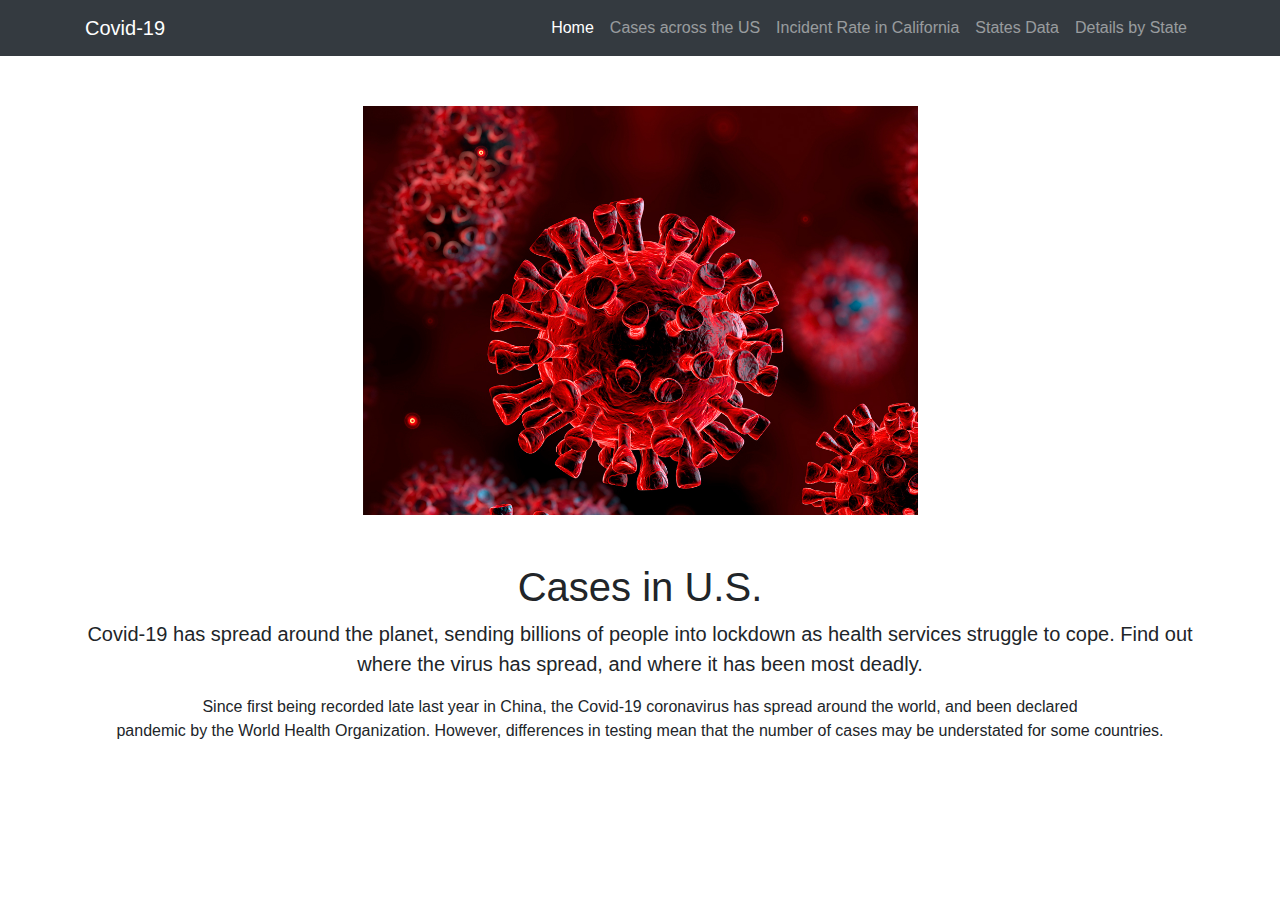
<file: project-2-master Final /Project2-master 2/index.html>
<!DOCTYPE html>
<html lang="en">
  
<head>
   
  <meta charset="utf-8">
  <meta name="viewport" content="width=device-width, initial-scale=1, shrink-to-fit=no">
  <meta name="description" content="">
  <meta name="author" content="">

  <title>Coronavirus Disease 2019 (COVID-19)</title>
  <!-- Bootstrap core CSS -->
  <link href="vendor/bootstrap/css/bootstrap.min.css" rel="stylesheet">
  <link href="style.css" rel="stylesheet">
</head>

<body>
     
  <!-- Navigation -->
  <nav class="navbar navbar-expand-lg navbar-dark bg-dark static-top">
    <div class="container">
      <a class="navbar-brand" href="index.html">Covid-19</a>
      <button class="navbar-toggler" type="button" data-toggle="collapse" data-target="#navbarResponsive" aria-controls="navbarResponsive" aria-expanded="false" aria-label="Toggle navigation">
        <span class="navbar-toggler-icon"></span>
      </button>
      <div class="collapse navbar-collapse" id="navbarResponsive">
        <ul class="navbar-nav ml-auto">
          <li class="nav-item active">
            <a class="nav-link" href="index.html">Home
              <span class="sr-only">(current)</span>
            </a>
          </li>
          <li class="nav-item">
            <a class="nav-link" href="map.html">Cases across the US</a>
          </li>
          <li class="nav-item">
            <a class="nav-link" href="Incidentrate.html">Incident Rate in California</a>
          </li>
          <li class="nav-item">
            <a class="nav-link" href="StatesData.html">States Data</a>
          </li>
          <li class="nav-item">
            <a class="nav-link" href="stateData2.html">Details by State</a>
          </li>
        </ul>
      </div>
    </div>
  </nav>

  <!-- Page Content -->
  <div class="container">
    <img id="myimage" src="img/coronavirus-covid-19.jpg" alt="Covid-19">

    <div class="row">
      <div class="col-lg-12 text-center">
        <h1 class="mt-5">Cases in U.S.</h1>
        <p class="lead">Covid-19 has spread around the planet, sending billions of people into lockdown as health services struggle to cope. Find out where the virus has spread, and where it has been most deadly.</p>
        <ul class="list-unstyled">
          <li>Since first being recorded late last year in China, the Covid-19 coronavirus has spread around the world, and been declared <li>
          <li>pandemic by the World Health Organization. However, differences in testing mean that the number of cases may be understated for some countries.</li>
        </ul>
      </div>
    </div>
  </div>

  <!-- Bootstrap core JavaScript -->
  <script src="vendor/jquery/jquery.slim.min.js"></script>
  <script src="vendor/bootstrap/js/bootstrap.bundle.min.js"></script>

</body>

</html>
</file>
<file: project-2-master Final /Project2-master 2/style.css>
.highcharts-figure, .highcharts-data-table table {
  min-width: 320px; 
  max-width: 800px;
  margin: 1em auto;
}

.highcharts-data-table table {
font-family: Verdana, sans-serif;
border-collapse: collapse;
border: 1px solid #EBEBEB;
margin: 10px auto;
text-align: center;
width: 100%;
max-width: 500px;
}
.highcharts-data-table caption {
  padding: 1em 0;
  font-size: 1.2em;
  color: #555;
}
.highcharts-data-table th {
font-weight: 600;
  padding: 0.5em;
}
.highcharts-data-table td, .highcharts-data-table th, .highcharts-data-table caption {
  padding: 0.5em;
}
.highcharts-data-table thead tr, .highcharts-data-table tr:nth-child(even) {
  background: #f8f8f8;
}
.highcharts-data-table tr:hover {
  background: #f1f7ff;
}
img{
  padding-top: 50px;
  display: block;
 margin-left: auto;
 margin-right: auto;
 width: 50%;
}
</file>
